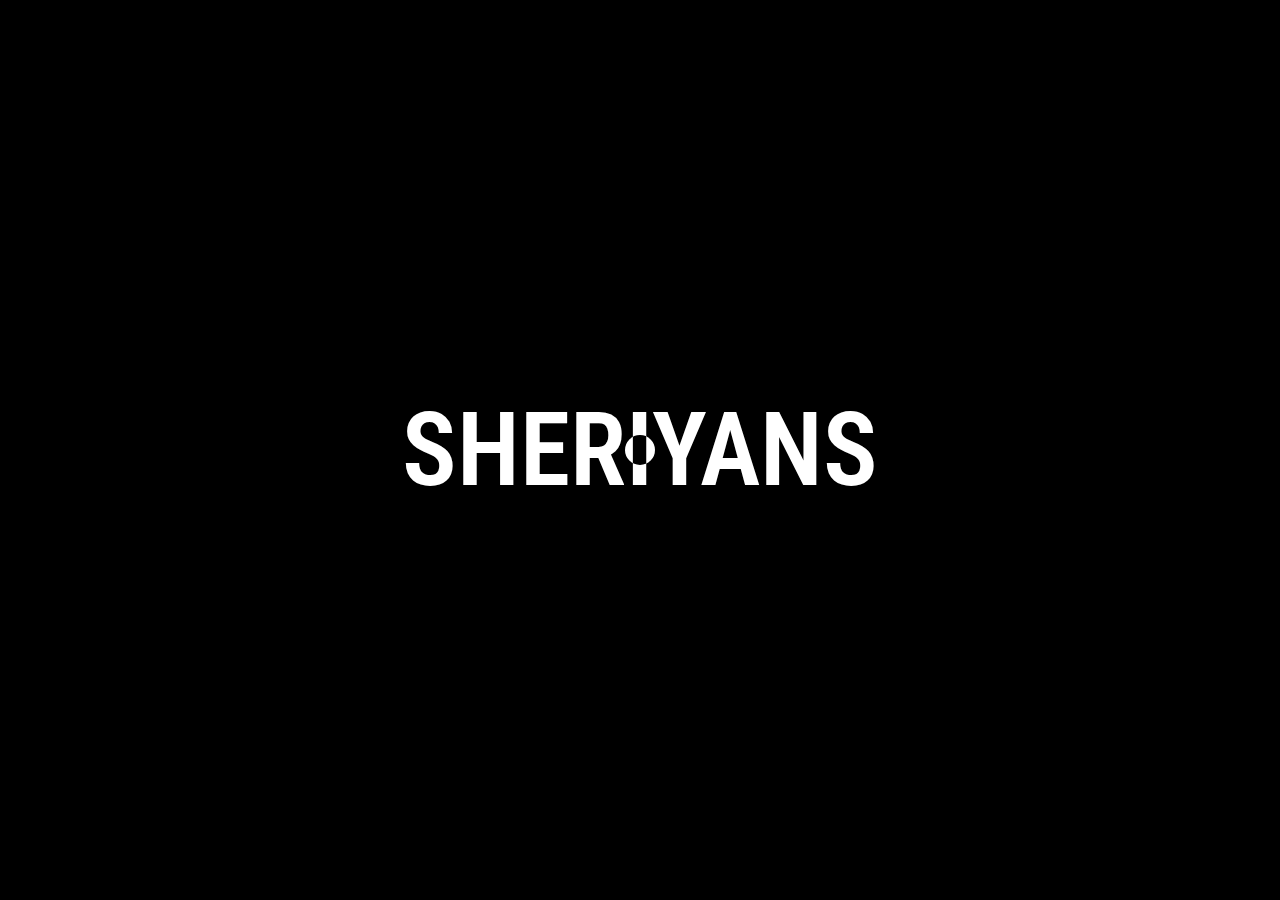
<file: DOM-PROJS/PROJ_04/index.html>
<!DOCTYPE html>
<html lang="en">
  <head>
    <meta charset="UTF-8" />
    <meta name="viewport" content="width=device-width, initial-scale=1.0" />
    <title>Document</title>
    <link rel="stylesheet" href="style.css" />
  </head>
  <body>
    <div id="main">
      <div class="cursor"></div>
      <h1>SHERIYANS</h1>
    </div>

    <script src="app.js"></script>
  </body>
</html>
</file>
<file: DOM-PROJS/PROJ_04/style.css>
@import url("https://fonts.googleapis.com/css2?family=Playfair+Display:ital,wght@0,400..900;1,400..900&family=Roboto+Condensed:ital,wght@0,100..900;1,100..900&display=swap");
* {
  margin: 0;
  padding: 0;
  box-sizing: border-box;
  font-family: "Roboto Condensed", serif;
  color: white;
}
html,
body {
  width: 100%;
  height: 100%;
}
#main {
  height: 100%;
  width: 100%;
  box-sizing: border-box;
  background: black;
  display: flex;
  align-items: center;
  justify-content: center;
}
.cursor {
  height: 30px;
  width: 30px;
  background: white;
  border-radius: 50%;
  position: absolute;
  transition: all liner 1s;
  mix-blend-mode: difference;
}
h1 {
  font-size: 8vw;
  font-weight: 600;
}
</file>
